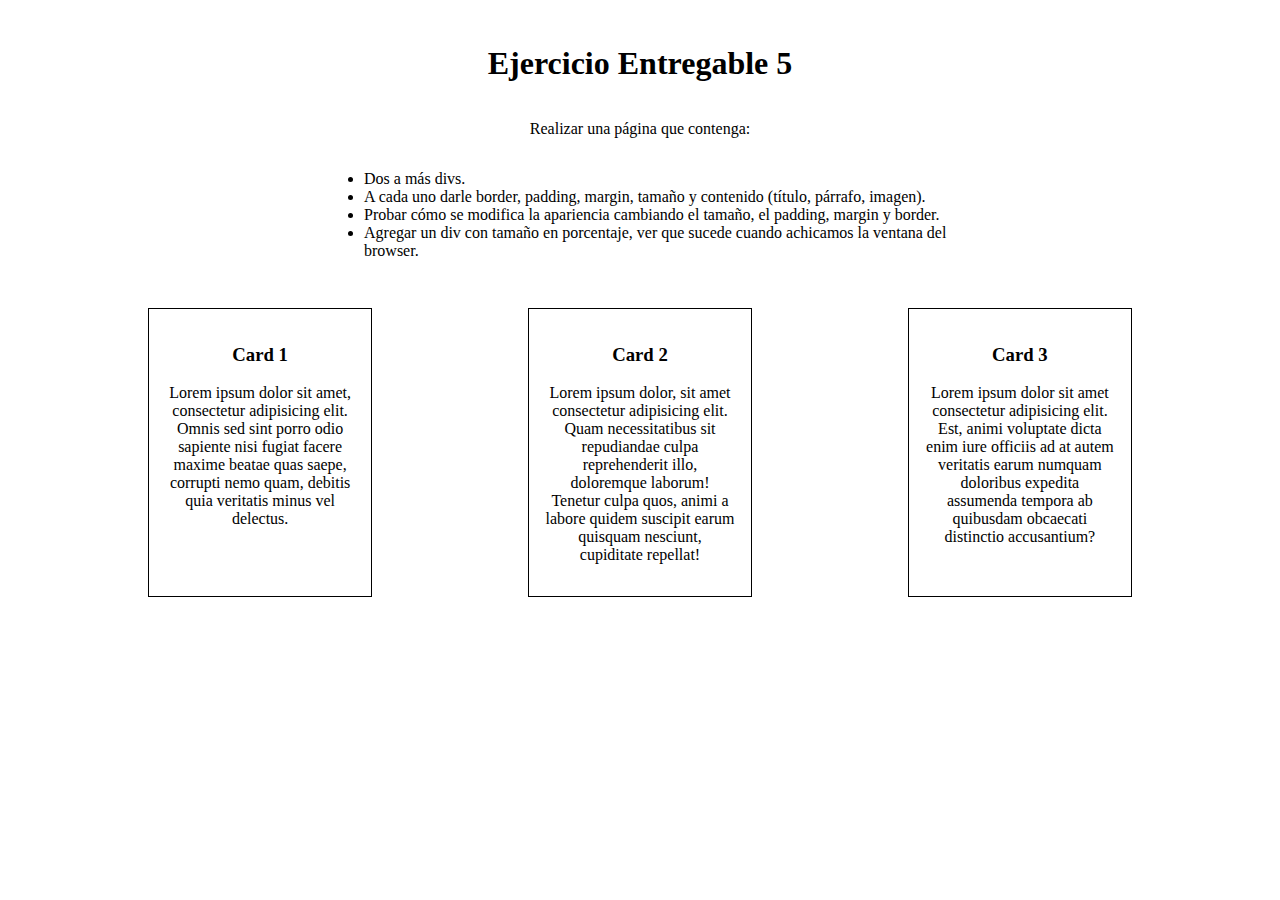
<file: ejercicio05/index.html>
<!DOCTYPE html>
<html lang="en">
<head>
    <meta charset="UTF-8">
    <meta name="viewport" content="width=device-width, initial-scale=1.0">
    <link rel="stylesheet" href="style.css">
    <title>Ejercicio 5</title>
</head>

<body>

    <div class="consigna">
        <h1>Ejercicio Entregable 5</h1>
        <p>Realizar una página que contenga:</p>
        <ul>
            <li>Dos a más divs.</li>
            <li>A cada uno darle border, padding, margin, tamaño y contenido (título, párrafo, imagen).</li>
            <li>Probar cómo se modifica la apariencia cambiando el tamaño, el padding, margin y border.</li>
            <li>Agregar un div con tamaño en porcentaje, ver que sucede cuando achicamos la ventana del browser.</li>
        </ul>
    </div>

   <div class="conteiner">

        <div class="card">
            <h3>Card 1</h3>
            <p>Lorem ipsum dolor sit amet, consectetur adipisicing elit. Omnis sed sint porro odio sapiente nisi fugiat facere maxime beatae quas saepe, corrupti nemo quam, debitis quia veritatis minus vel delectus.</p>
        </div>

        <div class="card">
            <h3>Card 2</h3>
            <p>Lorem ipsum dolor, sit amet consectetur adipisicing elit. Quam necessitatibus sit repudiandae culpa reprehenderit illo, doloremque laborum! Tenetur culpa quos, animi a labore quidem suscipit earum quisquam nesciunt, cupiditate repellat!</p>
        </div>

        <div class="card">
            <h3>Card 3</h3>
            <p>Lorem ipsum dolor sit amet consectetur adipisicing elit. Est, animi voluptate dicta enim iure officiis ad at autem veritatis earum numquam doloribus expedita assumenda tempora ab quibusdam obcaecati distinctio accusantium?</p>
        </div>

   </div>
   
</body>
</html>
</file>
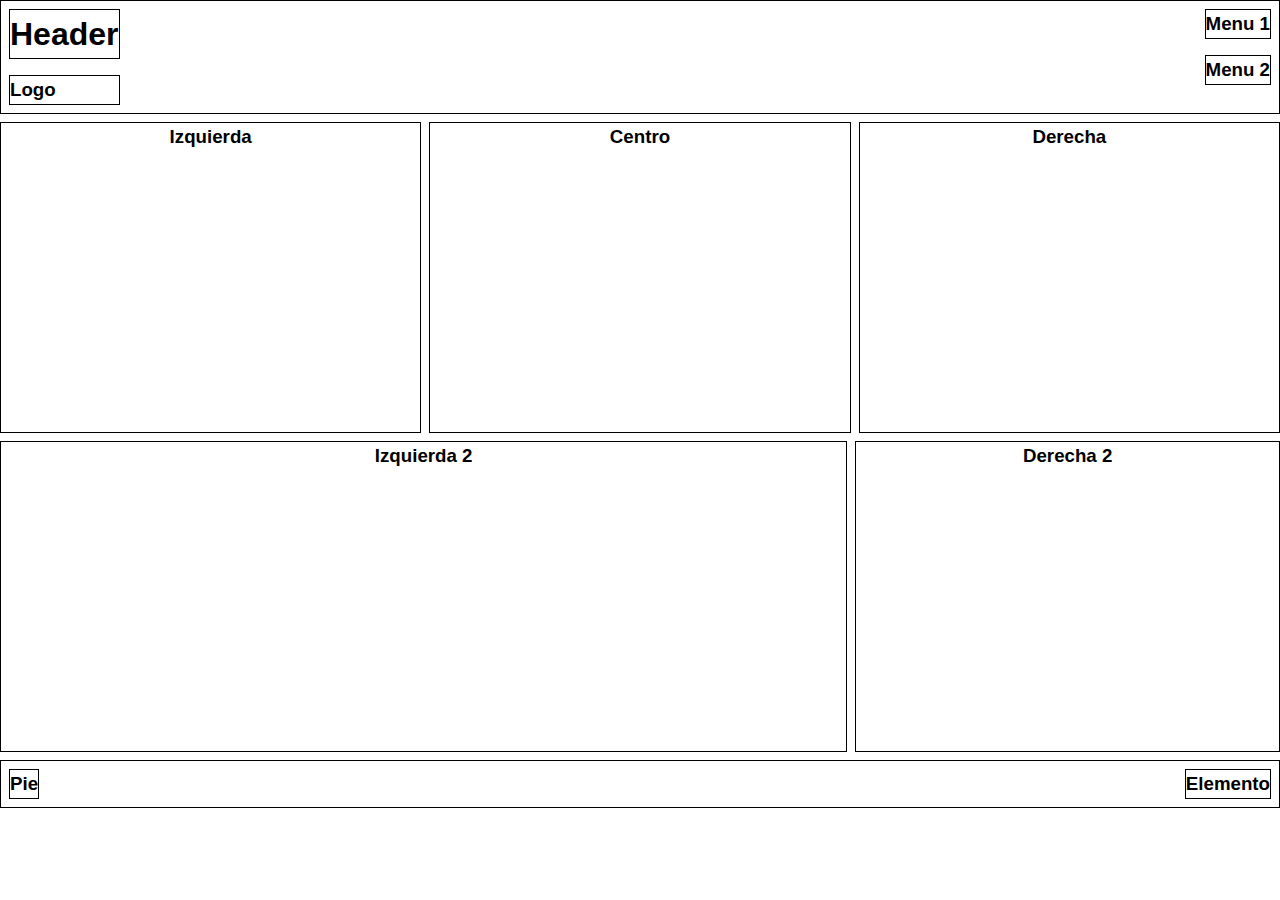
<file: ejercicio06/index.html>
<!DOCTYPE html>
<html lang="en">
<head>
    <meta charset="UTF-8">
    <meta name="viewport" content="width=device-width, initial-scale=1.0">
    <link rel="stylesheet" href="style.css">
    <title>Ejercicio 6</title>
</head>
<body>
    <header>
        <section class="header-right">
            <article class="header-top">
                <h1>Header</h1>
            </article>

            <article class="logo">
                <h3>Logo</h3>
            </article>
        </section>

        <nav class="navigation">
            <div class="menu-1">
                <h3>Menu 1</h>
            </div>

            <div class="menu-2">
                <h3>Menu 2</h3>
            </div>
        </nav>
    </header>

    <main>
        <section class="top-section">
            <article class="top-left">
                <h3>Izquierda</h3>
            </article>

            <article class="top-center">
                <h3>Centro</h3>
            </article>

            <article class="top-right">
                <h3>Derecha</h3>
            </article>
        </section>
            
        <section class="bottom-section">
            <article class="bottom-left">
                <h3>Izquierda 2</h3>
            </article>

            <article class="bottom-right">
                <h3>Derecha 2</h3>
            </article>
        </section>
    </main>

    <footer>
        <div class="footer-left">
            <h3>Pie</h3>
        </div>

        <div class="footer-right">
            <h3>Elemento</h3>
        </div>
    </footer>
</body>
</html>
</file>
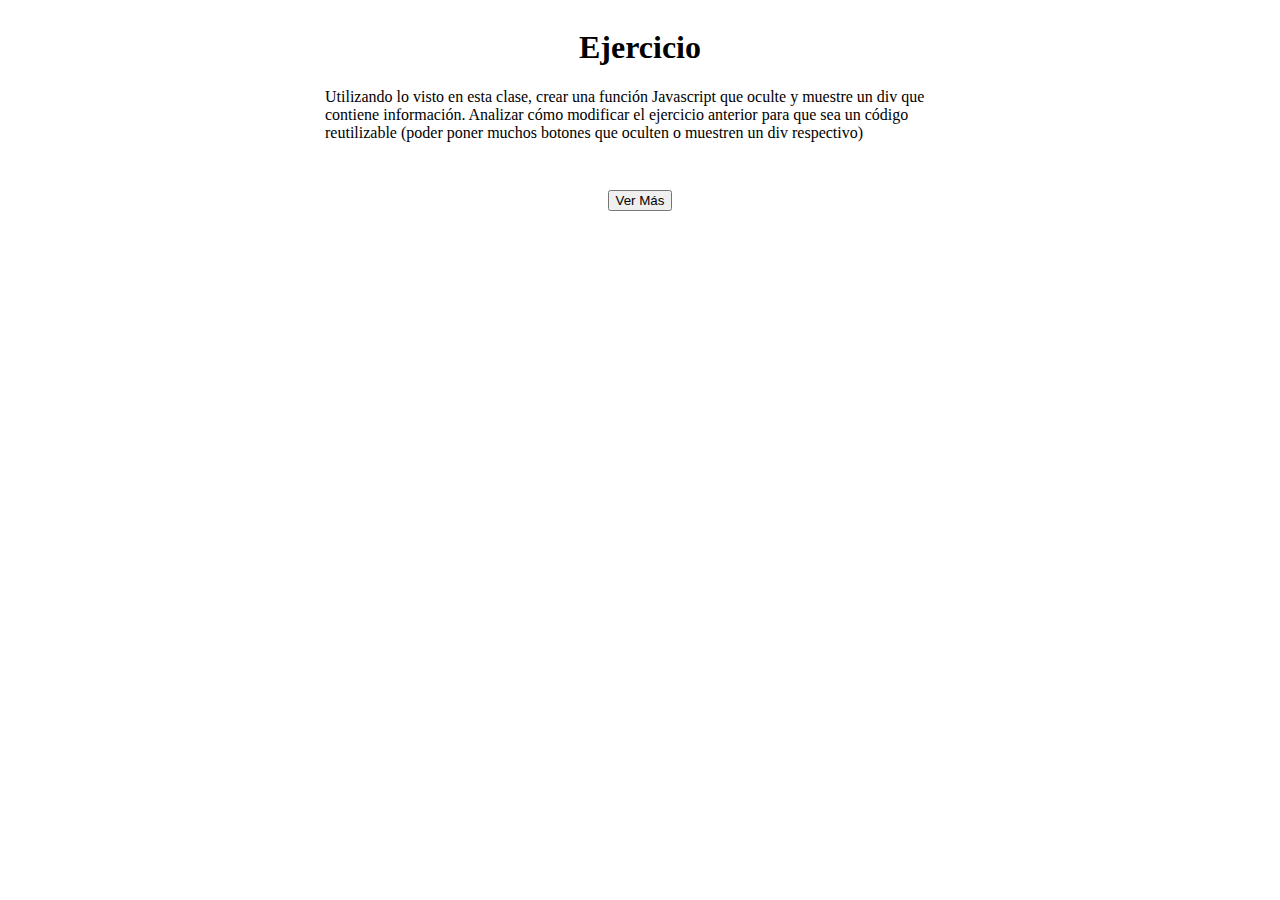
<file: ejercicio07/index.html>
<!DOCTYPE html>
<html lang="en">
<head>
    <meta charset="UTF-8">
    <meta name="viewport" content="width=device-width, initial-scale=1.0">
    <link rel="stylesheet" href="css/style.css">
    <title>Ejercicio 7</title>
</head>
<body>
    <main>
        <article>
            <h1>Ejercicio</h1>
            <p>
                Utilizando lo visto en esta clase, crear una función
                Javascript que oculte y muestre un div que contiene
                información.
                Analizar cómo modificar el ejercicio anterior para
                que sea un código reutilizable (poder poner muchos
                botones que oculten o muestren un div respectivo)
            </p>
        </article>

        <button id="info-btn">Ver Más</button>

        <section>
            <article class="info hidden">
                <h3>Info importante!</h3>
                <p>
                    Lorem ipsum dolor, sit amet consectetur adipisicing elit. Itaque molestias 
                    voluptate eveniet ex, aspernatur dicta natus sint repellendus 
                    ab nihil magni suscipit in omnis illo id animi necessitatibus nulla. Quae?
                </p>
            </article>
        </section>
    </main>
    <script src="js/main.js"></script>
</body>
</html>
</file>
<file: ejercicio05/style.css>
body {
    display: flex;
    flex-direction: column;
    justify-content: center;
    align-items: center;
}

.consigna {
    display: flex;
    flex-direction: column;
    justify-content: space-around;
    align-items: center;
    max-width: 50%;
    padding: 1rem;
}

.conteiner {
    display: flex;
    flex-direction: row;
    justify-content: space-evenly;
}

.card {
    text-align: center;
    max-width: 15%;
    padding: 1rem;
    border: solid 1px;
    margin: 1rem;
}
</file>
<file: ejercicio06/style.css>
* {
    margin: 0;
    padding: 0;
    box-sizing: border-box;
}

html, body {
    font-family: 'Segoe UI', Tahoma, Geneva, Verdana, sans-serif;
    font-size: 16px;
    line-height: 1.5;
}

body {
    display: flex;
    flex-direction: column;
    min-height: 100vh;
    gap: 0.5rem;
}

header {
    display: flex;
    flex-direction: row;
    justify-content: space-between;
    border: 1px solid;
}

.header-right {
    display: flex;
    flex-direction: column;
}

nav {
    display: flex;
    flex-direction: column;
}

.header-top, .logo, .menu-1, .menu-2 {
    margin: 0.5rem;
    border: 1px solid;
}

main {
    height: 70vh;
    display: flex;
    flex-direction: column;
    gap: 0.5rem;
}

.top-section {
    display: flex;
    gap: 0.5rem;
}

.top-section article {
    flex: 1;
    border: 1px solid;
    text-align: center;
}

.top-section, .bottom-section {
    flex: 1;
}

.bottom-section {
    display: flex;
    gap: 0.5rem;
}

.bottom-left {
    flex: 2;
    border: 1px solid;
    text-align: center;
}

.bottom-right {
    flex: 1;
    border: 1px solid;
    text-align: center;
}

footer {
    display: flex;
    justify-content: space-between;
    border: 1px solid;
}

.footer-left, .footer-right {
    margin: 0.5rem;
    border: 1px solid;
}
</file>
<file: ejercicio07/css/style.css>
body {
    display: flex;
    justify-content: center;
}

main {
    width: 70vh;
    display: flex;
    flex-direction: column;
    align-items: center;
}

h1, h3 {
    text-align: center;
}

section {
    margin-top: 2rem;
}

button {
    margin: 2rem;
}

.info {
    height: 40vh;
    width: 35vh;
    border: 1px solid;
    text-align: center; 
}

.hidden {
    display: none;
}
</file>
